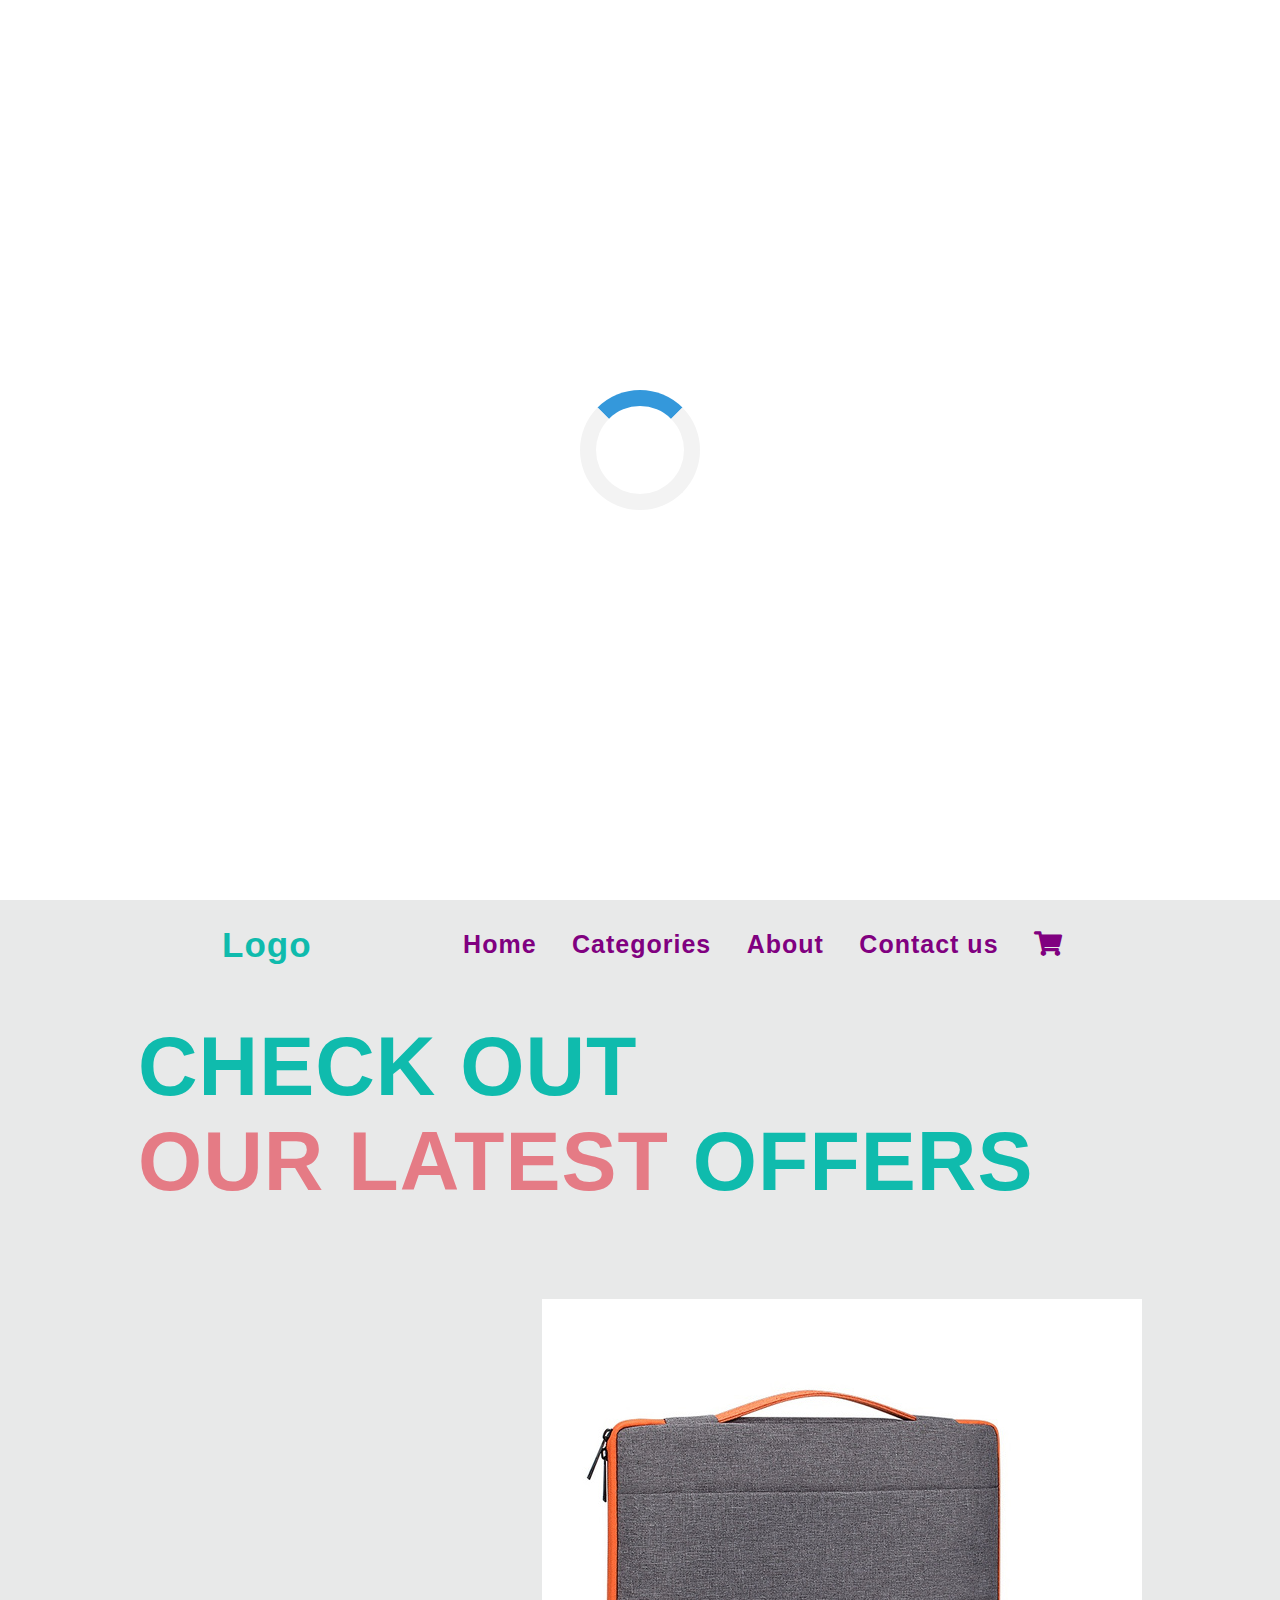
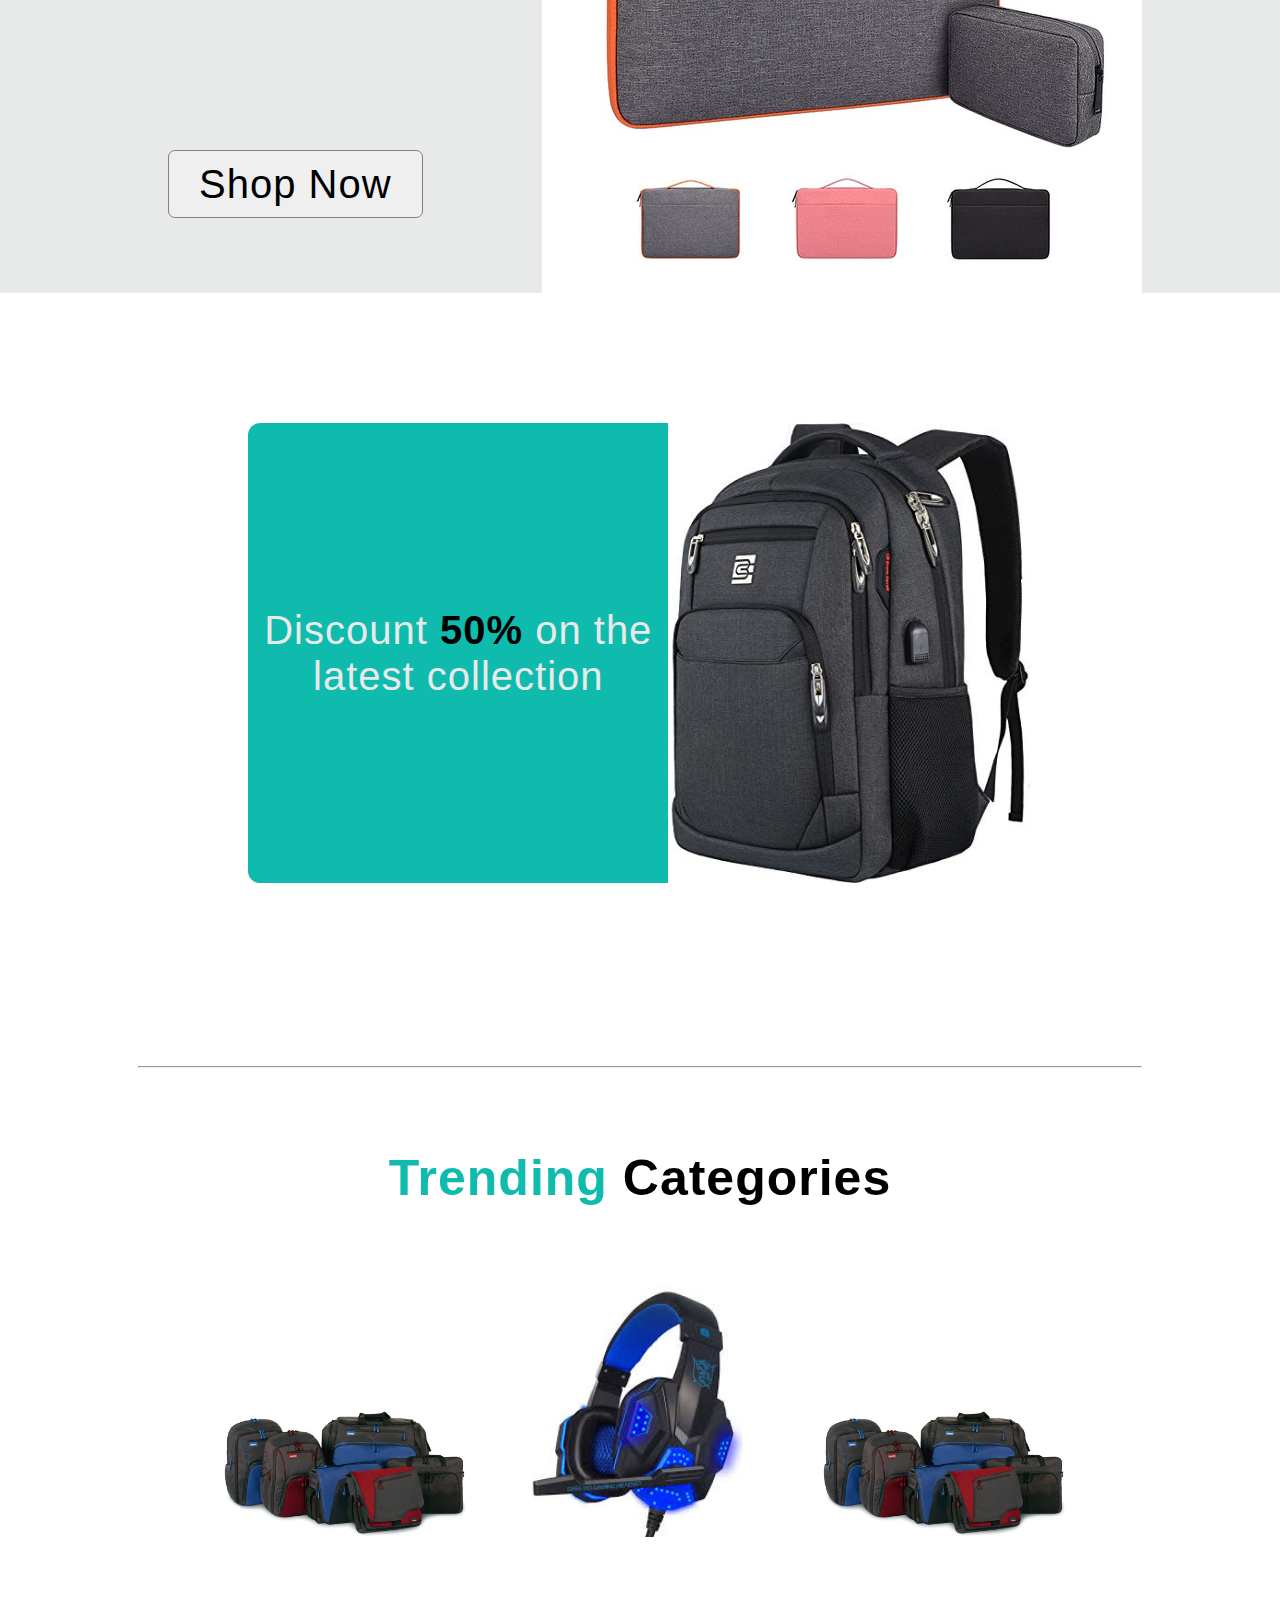
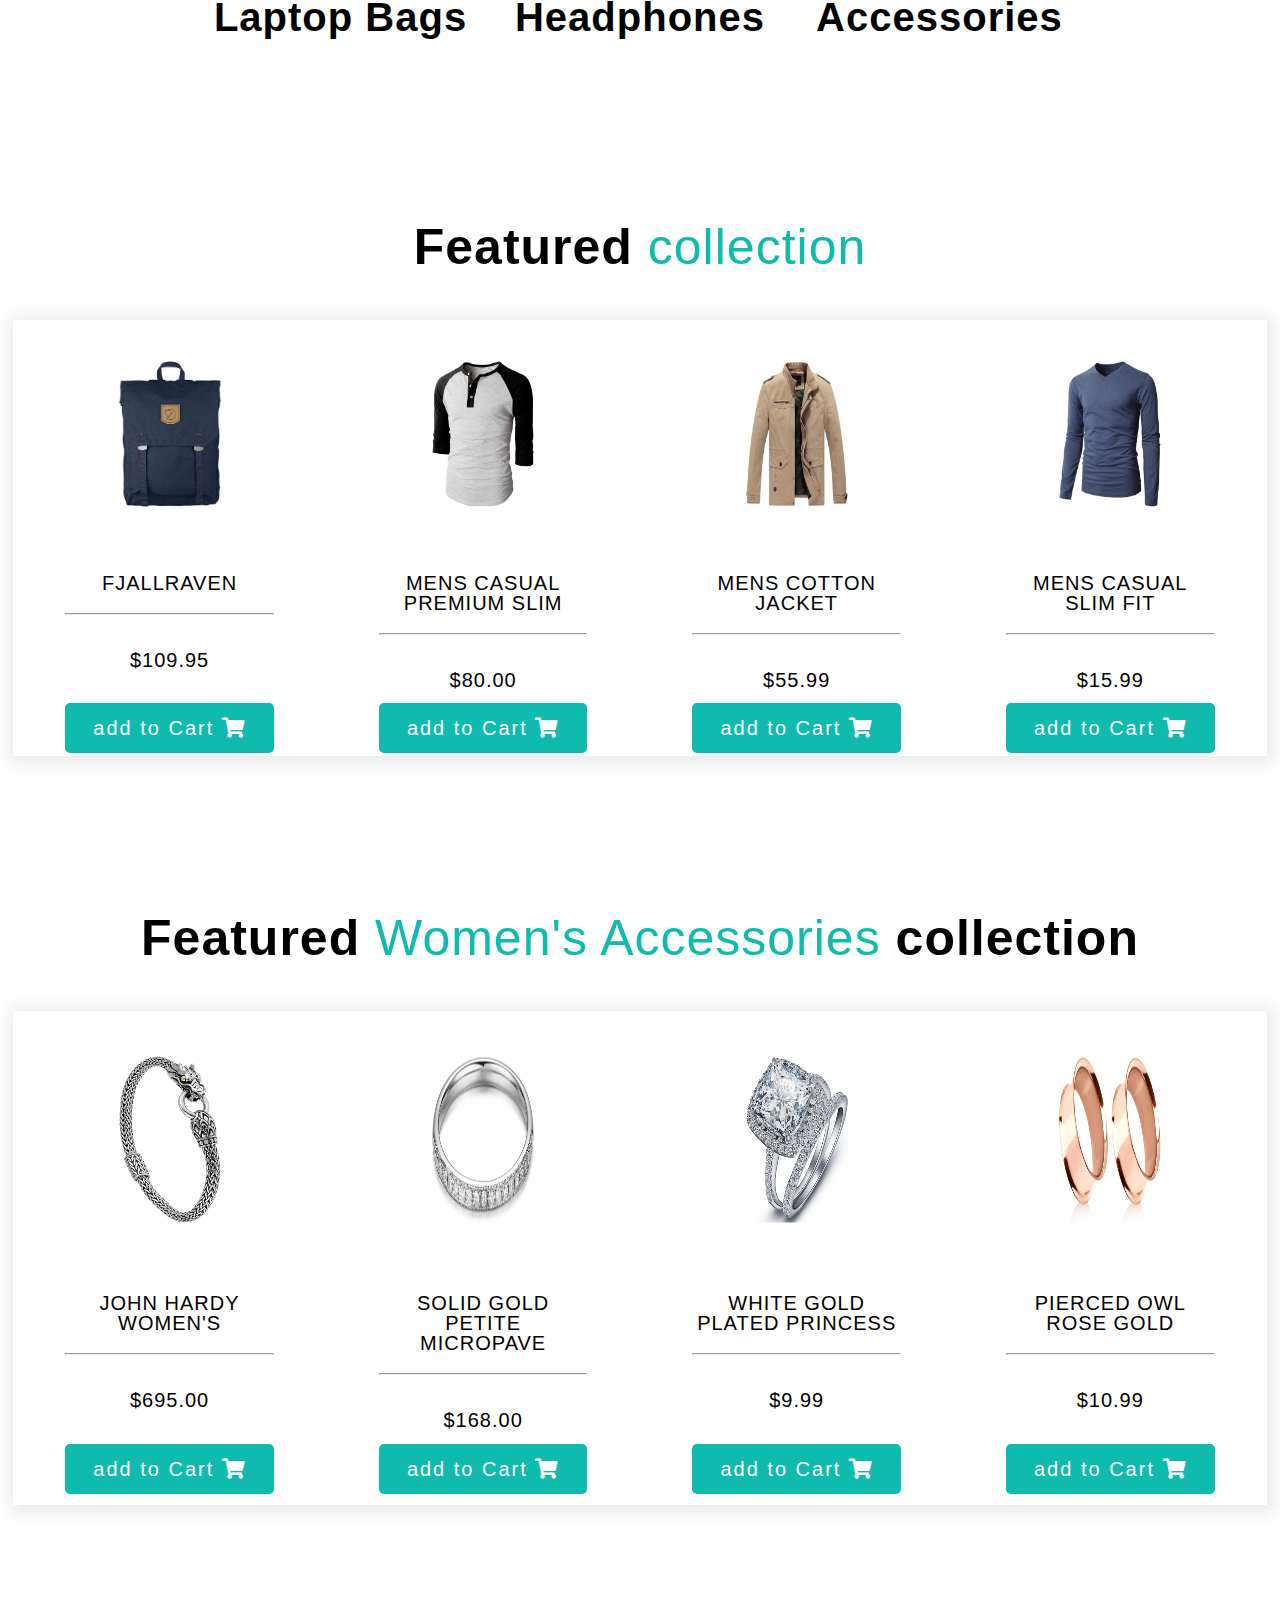
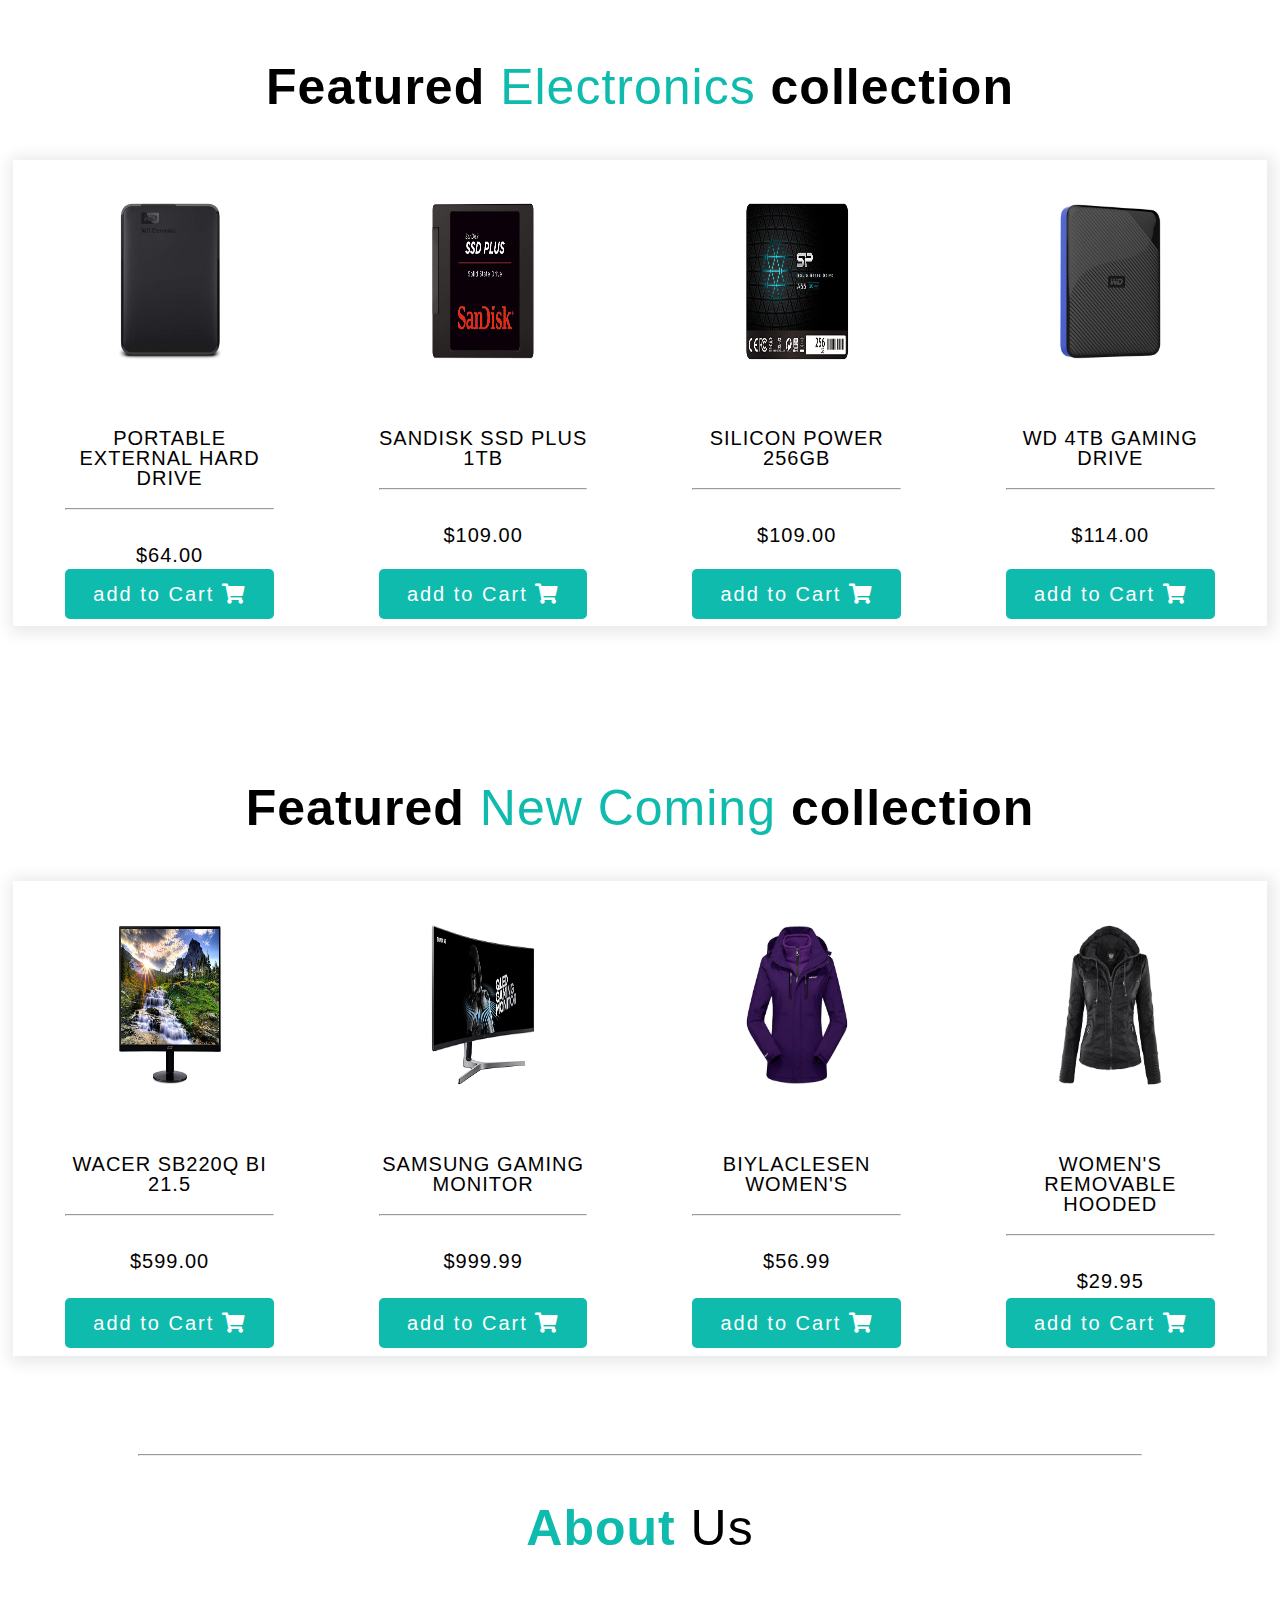
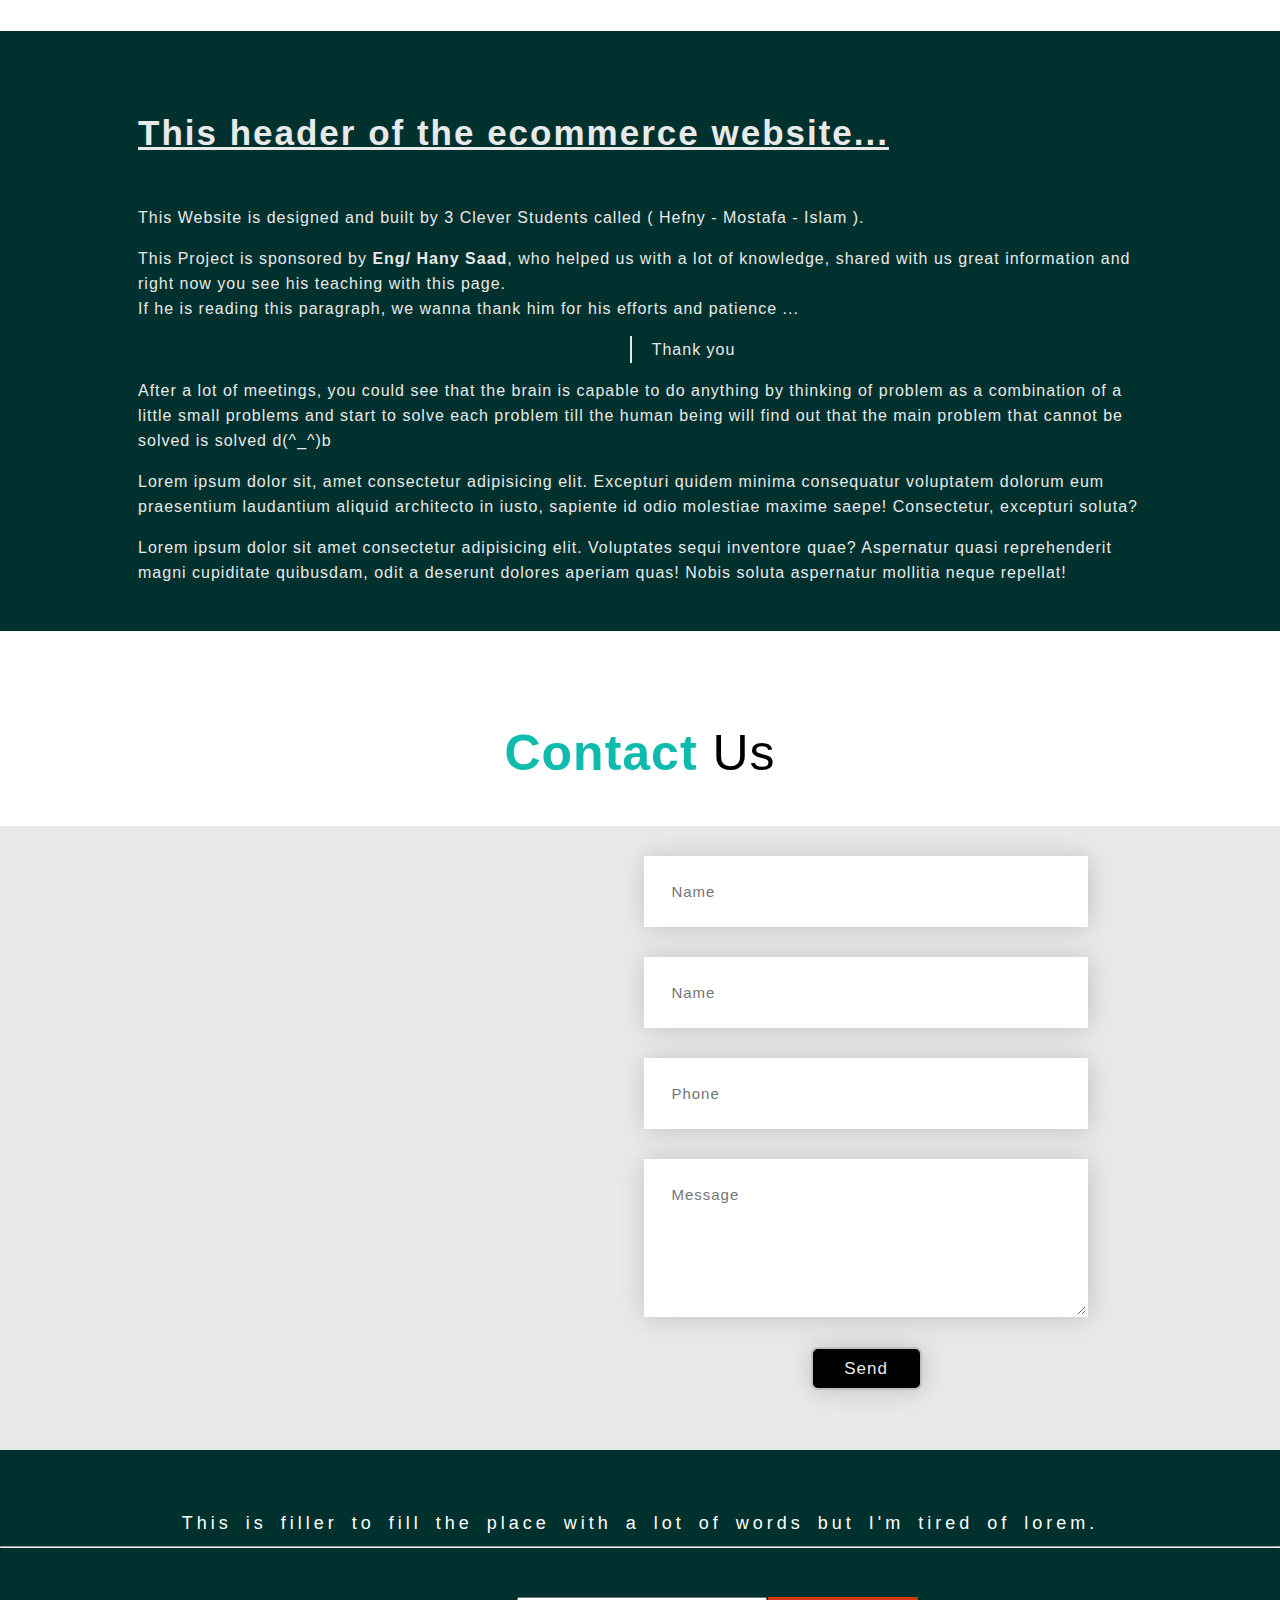
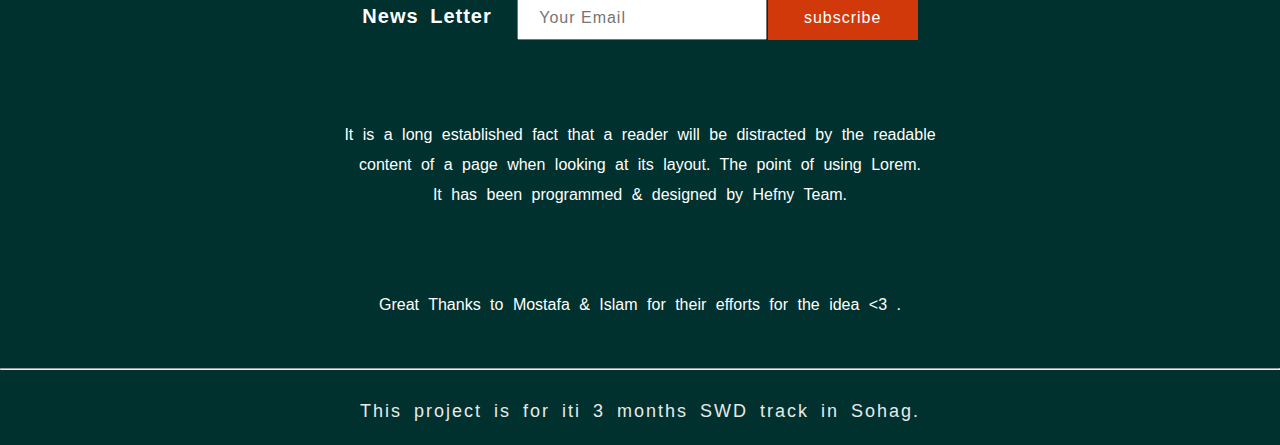
<file: index.html>
<!DOCTYPE html>
<html lang="en">
<head>
    <meta charset="UTF-8">
    <meta name="viewport" content="width=device-width, initial-scale=1.0">
    <title>Home Page</title>

    <!-- Css style link -->
    <link rel="stylesheet" href="https://use.fontawesome.com/releases/v5.15.1/css/all.css">
    <link rel="stylesheet" href="assets/style/normalize.css">
    <link rel="stylesheet" href="assets/style/home-style.css">
    <link rel="stylesheet" href="assets/style/home-responsive.css">
</head>
<body>
<!-- Loader element  --> 
    <div id="loader" class="preloader">
        <div class="loader"></div>
    </div>  
<!-- Loader Ended here -->

<!-- Start header here -->
    <header id="home">
        <nav>
            <div class="big">
            <div class="container navbar">
                <h1>Logo</h1>
                    <ul>
                        <li><a href="#home">Home</a></li>
                        <li><a href="#categories">Categories</a></li>
                        <li><a href="#about-us">About</a></li>
                        <li><a href="#contact">Contact us</a></li>
                        <li>
                            <a href="cart.html">
                                <i class="fa fa-shopping-cart"></i>
                                <span class="cartCounter"></span>
                            </a>
                        </li>
                    </ul>
                </div>
            </div>
            <div class="clear"></div>
            <div class="navbar-med">
                <h1 id="center">
                    Logo
                </h1>
                <button id="show" onclick="show();">
                    <i class="fa fa-bars" aria-hidden="true"></i>
                </button>
                <ul id="bar">
                    <li><a href="#home">Home</a></li>
                    <li><a href="#categories">Categories</a></li>
                    <li><a href="#about-us">About</a></li>
                    <li><a href="#contact">Contact us</a></li>
                    <li><a href="cart.html"><i class="fa fa-shopping-cart"></i>
                    <span class="cartCounter"></span>
                    </a></li>
                    <button id="hide" onclick="hide();"><i class="fa fa-arrow-up" aria-hidden="true"></i>
                    </button>
                </ul>
            </div>
        </nav>
    </header>
<!-- End header here -->
<!-- Body starts here -->
<main>
    <!-- Hot Sale -->
        <article class="hotsale">
            <div class="container">
                <div class="saleLeftSide">
                    <h2>
                        CHECK OUT <br>
                        <span>OUR LATEST</span> OFFERS
                    </h2>
                    <p>
                        <button> <a href="#categories"> Shop Now </a></button>
                    </p>
                </div>
                <div class="saleRightSide">
                    <img src="assets/images/bg.jpg" alt="">
                </div>
                <div class="clear"></div>
            </div>
        </article>
    <!-- Hot Sale Ended here -->
    <!-- Slider Starts Here -->
    <article class="slider">
        <div class="container"> 
            <div class="container">
                <div class="content">
                    <div class="discount">
                        <p class="text-center">Discount <span> 50% </span>on the latest collection</p>
                        <img class="slideImage" src="assets/images/discount1.jpg">
                    </div>
                    <div class="discount">
                        <p class="text-center">Discount <span> 50% </span>on the latest collection</p>
                        <img class="slideImage" src="assets/images/discount2.jpg">
                    </div>    
                    <div class="discount">
                        <p class="text-center">Discount <span> 50% </span>on the latest collection</p>
                        <img class="slideImage" src="assets/images/discount.jpg">
                    </div>                   
                </div>
            </div>
        </div>
    </article >
    <div id="categories" class="container"><hr></div>
    <!-- Slider Ends here -->
    <!-- Trending Starts Here -->
    <article class="trending" >
        <h3 class="text-center">Trending <span> Categories </span></h3>
        <div class="trend-box">
            <a href="#categories">
                <div class="trend-category">
                    <img src="assets/images/1.jpg" alt="">
                    <h4 class="text-center">Laptop Bags</h4>
                </div>
            </a>
            <a href="#categories">
                <div class="trend-category">
                <img src="assets/images/2.jpg" alt="">
                <h4 class="text-center">Headphones</h4>
                </div>
            </a>
            <a href="#categories">
                <div class="trend-category">
                    <img src="assets/images/1.jpg" alt="">
                    <h4 class="text-center">Accessories</h4>
                </div>
            </a>
        </div>

    </article>
    <!-- Trending Ends Here -->
    <!-- Normal category Starts here -->
    <article class="category">
        <section class="bags box"> 
            <h3 class="text-center"> Featured <span> collection</span> </h3>
            <div class="category-box">
                <ul>
                    <li>
                        <a href="product_details.html?id=1">
                            <div class="productImage">
                            <img src="assets/images/collection1.jpg" alt="">
                            </div>
                            <div class="productBody">
                                <p>Fjallraven</p><hr>
                                <p>$109.95</p>
                            </div>
                        </a>
                            <button id="1" onclick="addItem(this.id);">
                                add to Cart <i class="fa fa-shopping-cart"></i>
                            </button>
                    </li>
                    <li>
                        <a href="product_details.html?id=2">
                            <div class="productImage">
                                <img src="assets/images/collection2.jpg" alt="">
                            </div>
                            <div class="productBody">
                                <p>Mens Casual Premium Slim </p> <hr>
                                <p>$80.00</p>
                            </div>
                        </a>
                            <button id="2" onclick="addItem(this.id);">
                                add to Cart <i class="fa fa-shopping-cart"></i>
                            </button>
                    </li>                
                    <li>
                        <a href="product_details.html?id=3">
                            <div class="productImage">
                                <img src="assets/images/collection3.jpg" alt="">
                            </div>
                            <div class="productBody">
                                <p>Mens Cotton Jacket</p><hr>
                                <p>$55.99</p>
                            </div>
                        </a>
                            <button id="3" onclick="addItem(this.id);">
                                add to Cart <i class="fa fa-shopping-cart"></i>
                            </button>
                    </li>                
                    <li>
                        <a href="product_details.html?id=4">
                            <div class="productImage">
                                <img src="assets/images/collection4.jpg" alt="">
                            </div>
                            <div class="productBody">
                                <p>Mens Casual Slim Fit</p> <hr>
                                <p>$15.99</p>
                            </div>
                        </a>
                            <button id="4" onclick="addItem(this.id);">
                                add to Cart <i class="fa fa-shopping-cart"></i>
                            </button>
                    </li>
                </ul>
            </div>
        </section> 
        <!-- Normal category End here -->
        <!-- Women's Accessories category Starts here -->
        <section class="headphones box"> 
            <h3 class="text-center"> Featured <span> Women's Accessories</span> collection </h3>
            <div class="category-box">
                <ul>
                    <li>
                        <a href="product_details.html?id=5">
                            <div class="productImage">
                                <img src="assets/images/collection5.jpg" alt="">
                            </div>
                            <div class="productBody">
                                <p>John Hardy Women's</p> <hr>
                                <p>$695.00</p>
                            </div>
                        </a>
                            <button id="5" onclick="addItem(this.id);">
                                add to Cart <i class="fa fa-shopping-cart"></i>
                            </button>
                    </li>
                    <li>
                        <a href="product_details.html?id=6">
                            <div class="productImage">
                                <img src="assets/images/collection6.jpg" alt="">
                            </div>
                            <div class="productBody">
                                <p>Solid Gold Petite Micropave</p> <hr>
                                <p>$168.00</p>
                            </div>
                        </a>
                            <button id="6" onclick="addItem(this.id);">
                                add to Cart <i class="fa fa-shopping-cart"></i>
                            </button>
                    </li>                
                    <li>
                        <a href="product_details.html?id=7">
                            <div class="productImage">
                                <img src="assets/images/collection7.jpg" alt="">
                            </div>
                            <div class="productBody">
                                <p>White Gold Plated Princess</p> <hr>
                                <p>$9.99</p>
                            </div>
                        </a>
                            <button id="7" onclick="addItem(this.id);">
                                add to Cart <i class="fa fa-shopping-cart"></i>
                            </button>
                    </li>                
                    <li>
                        <a href="product_details.html?id=8">
                            <div class="productImage">
                                <img src="assets/images/collection8.jpg" alt="">
                            </div>
                            <div class="productBody">
                                <p>Pierced Owl Rose Gold</p> <hr>
                                <p>$10.99</p>
                            </div>
                        </a>
                            <button id="8" onclick="addItem(this.id);">
                                add to Cart <i class="fa fa-shopping-cart"></i>
                            </button>
                    </li>
                </ul>
            </div>
        </section> 
        <!-- Women's Accessories category Ends here here -->
        <!-- Electronics category Starts here -->
        <section class="mouse box"> 
            <h3 class="text-center"> Featured <span> Electronics</span> collection </h3>
            <div class="category-box">
                <ul>
                    <li>
                        <a href="product_details.html?id=9">
                            <div class="productImage">
                                <img src="assets/images/collection9.jpg" alt="">
                            </div>
                            <div class="productBody">
                                <p>Portable External Hard Drive</p> <hr>
                                <p>$64.00</p>
                            </div>
                        </a>
                            <button id="9" onclick="addItem(this.id);">
                                add to Cart <i class="fa fa-shopping-cart"></i>
                            </button>
                    </li>
                    <li>
                        <a href="product_details.html?id=10">
                            <div class="productImage">
                                <img src="assets/images/collection10.jpg" alt="">
                            </div>
                            <div class="productBody">
                                <p>SanDisk SSD PLUS 1TB</p> <hr>
                                <p>$109.00</p>
                            </div>
                        </a>
                            <button id="10" onclick="addItem(this.id);">
                                add to Cart <i class="fa fa-shopping-cart"></i>
                            </button>
                    </li>                
                    <li>
                        <a href="product_details.html?id=11">
                            <div class="productImage">
                                <img src="assets/images/collection11.jpg" alt="">
                            </div>
                            <div class="productBody">
                                <p>Silicon Power 256GB</p> <hr>
                                <p>$109.00</p>
                            </div>
                        </a>
                            <button id="11" onclick="addItem(this.id);">
                                add to Cart <i class="fa fa-shopping-cart"></i>
                            </button>
                    </li>               
                    <li>
                        <a href="product_details.html?id=12">
                            <div class="productImage">
                                <img src="assets/images/collection12.jpg" alt="">
                            </div>
                            <div class="productBody">
                                <p>WD 4TB Gaming Drive</p> <hr>
                                <p>$114.00</p>
                            </div>
                        </a>
                            <button id="12" onclick="addItem(this.id);">
                                add to Cart <i class="fa fa-shopping-cart"></i>
                            </button>
                    </li>
                </ul>
            </div>
        </section> 
        <!-- Electronic category Ends here here --> 
        <!-- New Coming category Starts here -->
        <section class="phone box"> 
            <h3 class="text-center"> Featured <span> New Coming </span> collection </h3>
            <div class="category-box">
                <ul>
                    <li>
                        <a href="product_details.html?id=13">
                            <div class="productImage">
                                <img src="assets/images/collection13.jpg" alt="">
                            </div>
                            <div class="productBody">
                                <p>WAcer SB220Q bi 21.5</p> <hr>
                                <p>$599.00</p>
                            </div>
                        </a>
                            <button id="13" onclick="addItem(this.id);">
                                add to Cart <i class="fa fa-shopping-cart"></i>
                            </button>
                    </li>
                    <li>
                        <a href="product_details.html?id=15">
                            <div class="productImage">
                                <img src="assets/images/collection14.jpg" alt="">
                            </div>
                            <div class="productBody">
                                <p>Samsung Gaming Monitor</p> <hr>
                                <p>$999.99</p>
                            </div>
                        </a>
                            <button id="14" onclick="addItem(this.id);">
                                add to Cart <i class="fa fa-shopping-cart"></i>
                            </button>
                    </li>                
                    <li>
                        <a href="product_details.html?id=15">
                            <div class="productImage">
                                <img src="assets/images/collection15.jpg" alt="">
                            </div>
                            <div class="productBody">
                                <p>BIYLACLESEN Women's</p> <hr>
                                <p>$56.99</p>
                            </div>
                        </a>
                            <button id="15" onclick="addItem(this.id);">
                                add to Cart <i class="fa fa-shopping-cart"></i>
                            </button>
                    </li>                
                    <li>
                        <a href="product_details.html?id=16">
                            <div class="productImage">
                                <img src="assets/images/collection16.jpg" alt="">
                            </div>
                            <div class="productBody">
                                <p>Women's Removable Hooded</p> <hr>
                                <p>$29.95</p>
                            </div>
                        </a>
                            <button id="16" onclick="addItem(this.id);">
                                add to Cart <i class="fa fa-shopping-cart"></i>
                            </button>
                    </li>
                </ul>
            </div>
        </section> 
        <!-- Mouse category Ends here here --> 
        <div class="container" id="about-us">
            <hr>
            <h3 class="text-center">About <span> Us </span></h3>
        </div>
    </article> 
    <!-- About Starts here -->
    <section class="about-us" >
        <div class="container">
            <div class="content">
                <h4>This header of the ecommerce website...</h4>
                <p>
                    This Website is designed and built by 3 Clever Students called ( Hefny - Mostafa - Islam ).
                </p>
                <p>
                    This Project is sponsored by <b> Eng/ Hany Saad</b>, who helped us with a lot of knowledge, shared with us great information and right now you see his teaching with this page. <br>
                    If he is reading this paragraph, we wanna thank him for his efforts and patience ...
                </p>
                <p class="thank">
                    <span> Thank you </span>
                </p> 
                <p>
                    After a lot of meetings, you could see that the brain is capable to do anything by thinking of problem as a combination of a little small problems and start to solve each problem till the human being will find out that the main problem that cannot be solved is solved d(^_^)b
                </p>
                <p>
                    Lorem ipsum dolor sit, amet consectetur adipisicing elit. Excepturi quidem minima consequatur voluptatem dolorum eum praesentium laudantium aliquid architecto in iusto, sapiente id odio molestiae maxime saepe! Consectetur, excepturi soluta?
                </p>
                <p>
                    Lorem ipsum dolor sit amet consectetur adipisicing elit. Voluptates sequi inventore quae? Aspernatur quasi reprehenderit magni cupiditate quibusdam, odit a deserunt dolores aperiam quas! Nobis soluta aspernatur mollitia neque repellat!
                </p>
            </div>
        </div>
    </section>
    <!-- About Ends here -->
    <!-- Contact Us Starts here -->
    <section class="contact-us" id="contact">
        <div class="header">
            <h3 class="text-center">Contact <span> Us </span>
            </h3>
        </div>
        <div class="contact-content">
                <div class="map">
                    <iframe src="https://www.google.com/maps/embed?pb=!1m18!1m12!1m3!1d57124.690943847396!2d31.738091688035745!3d26.510693675267106!2m3!1f0!2f0!3f0!3m2!1i1024!2i768!4f13.1!3m3!1m2!1s0x144f57ae2f37bb73%3A0x6e7654e2e714ef92!2z2YXYudmH2K8g2KrZg9mG2YjZhNmI2KzZitinINin2YTZhdi52YTZiNmF2KfYqiAtINmB2LHYuSDYs9mI2YfYp9isIElUSQ!5e0!3m2!1sar!2seg!4v1607095308141!5m2!1sar!2seg" width="100%" height="100%" frameborder="0" style="border:0;" allowfullscreen="" aria-hidden="false" tabindex="0"></iframe>
                </div>
                <div class="form">
                    <form action="index.html">
                        <input type="text" placeholder="Name" required>
                        <input type="email" placeholder="Name" required>
                        <input type="text" placeholder="Phone">
                        <textarea name="" id="" cols="30" rows="6" placeholder="Message"required></textarea>
                        <div class="btn">
                            <input type="submit" value="Send">
                        </div>
                    </form> 
                </div>
        </div>
    </section>
    <!-- Contact Us Ends ehre -->
    </main>
<!-- Body Ends here -->
<!-- Footer Starts here -->
    <footer>
        <div class="footer-paragraph">
            This is filler to fill the place with a lot of words but I'm tired of lorem. 
            <hr>
        </div> 
        <div class="new">
            <form action="">
                <label for="">
                    News Letter
                </label>
                <input type="text" name="" id="" placeholder="Your Email">
                <input type="submit" value="subscribe">
            </form>
        </div>
        <p>It is a long established fact that a reader will be distracted by the readable content of a page when looking at its layout. The point of using Lorem.
        <br>
        It has been programmed & designed by Hefny Team.
        </p>
        <p>
            Great Thanks to Mostafa & Islam for their efforts for the idea <3 .
        </p>
        <hr>
        <div class="copyrights">
            <a href="https://www.facebook.com/ITISohag/">
                This project is for iti 3 months SWD track in Sohag.
            </a>
        </div>
    </footer>
<!-- Footer Ends here -->
<!-- main JS functions script -->
<script src="assets/javascript/home-main.js"></script>

</body>
</html>
</file>
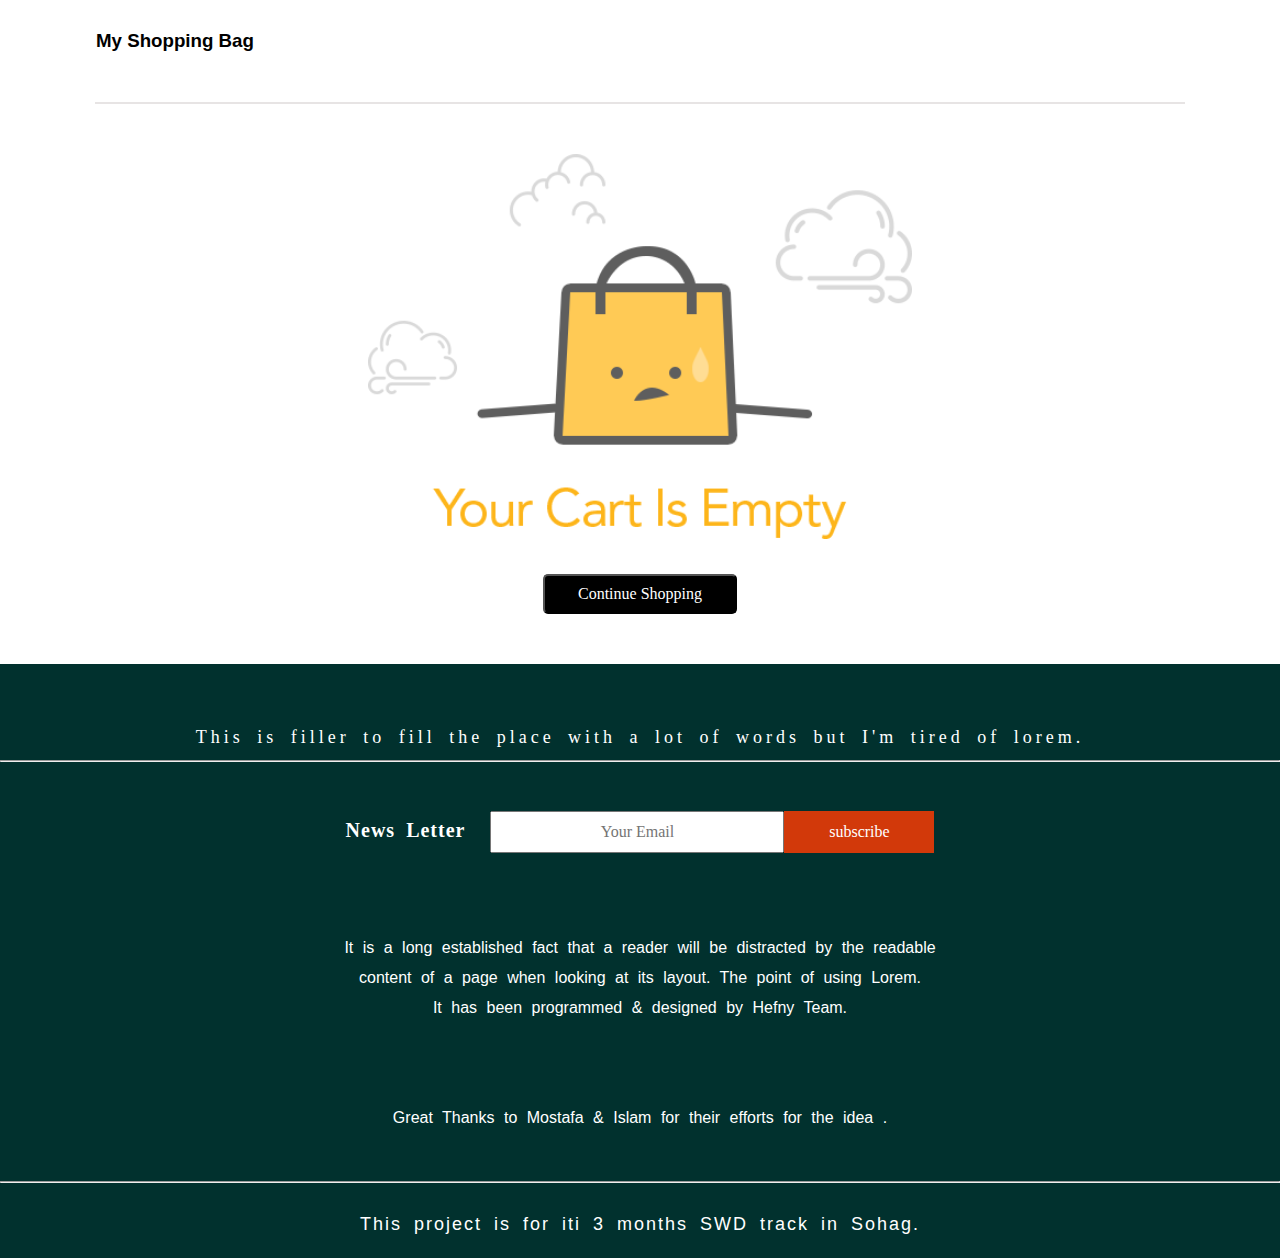
<file: cart.html>
<!DOCTYPE html>
<html>

<head>

    <title>Cart</title>
    <link rel="stylesheet" href="assets/style/cart-normailze.css">
    <link rel="stylesheet" href="assets/style/cart-style.css">

</head>

<body>

    <h3 class="container" style="margin-top: 30px;">My Shopping Bag</h3>

    <hr class="line container">


    <!-- Table of the products in my cart -->
    <table id="tbl" class="container tb">
        <tr class="heading">
            <th>Name</th>
            <th>Description</th>
            <th>Price</th>
            <th>Quantity</th>
            <th>Total</th>
            <th></th>
        </tr>
    </table>

    <div class="container right">
        <h4 id="total"></h4>
    </div>


    <div id="btns" class="container button-wrap">
        <button class="btn2 black-btn" type="button" onclick="location.href='index.html'">Continue Shopping</button>
        <button id="checkoutBtn" class="btn2 black-btn" type="button" onclick="submit();">Proceed to
            checkout</button>
    </div>

    <!-- Empty Cart -->
    <div id="empty_cart" class="container" style="display: none; text-align:center;">
        <img src="assets/images/cart-emptyCart.png" width="50%">
        <div style="text-align:center; margin-top: 30px;">
            <button class="btn2 black-btn" type="button" onclick="location.href='index.html'">Continue Shopping</button>
        </div>
    </div>

    <div style="margin-bottom: 50px;"></div>

    <!-- Footer Starts here -->
    <footer>
        <div class="footer-paragraph">
            This is filler to fill the place with a lot of words but I'm tired of lorem.
            <hr>
        </div>
        <div class="new">
            <form action="">
                <label for="">
                    News Letter
                </label>
                <input type="text" name="" id="" placeholder="Your Email">
                <input type="submit" value="subscribe">
            </form>
        </div>
        <p>It is a long established fact that a reader will be distracted by the readable content of a page when looking
            at its layout. The point of using Lorem.
            <br>
            It has been programmed & designed by Hefny Team.
        </p>
        <p>
            Great Thanks to Mostafa & Islam for their efforts for the idea . </p>
                <hr>
                <div class="copyrights">
                    <a href="https://www.facebook.com/ITISohag/">
                        This project is for iti 3 months SWD track in Sohag.
                    </a>
                </div>
    </footer>
    <!-- Footer Ends here -->

    <script src="assets/javascript/cart-main.js">

    </script>

</body>


</html>
</file>
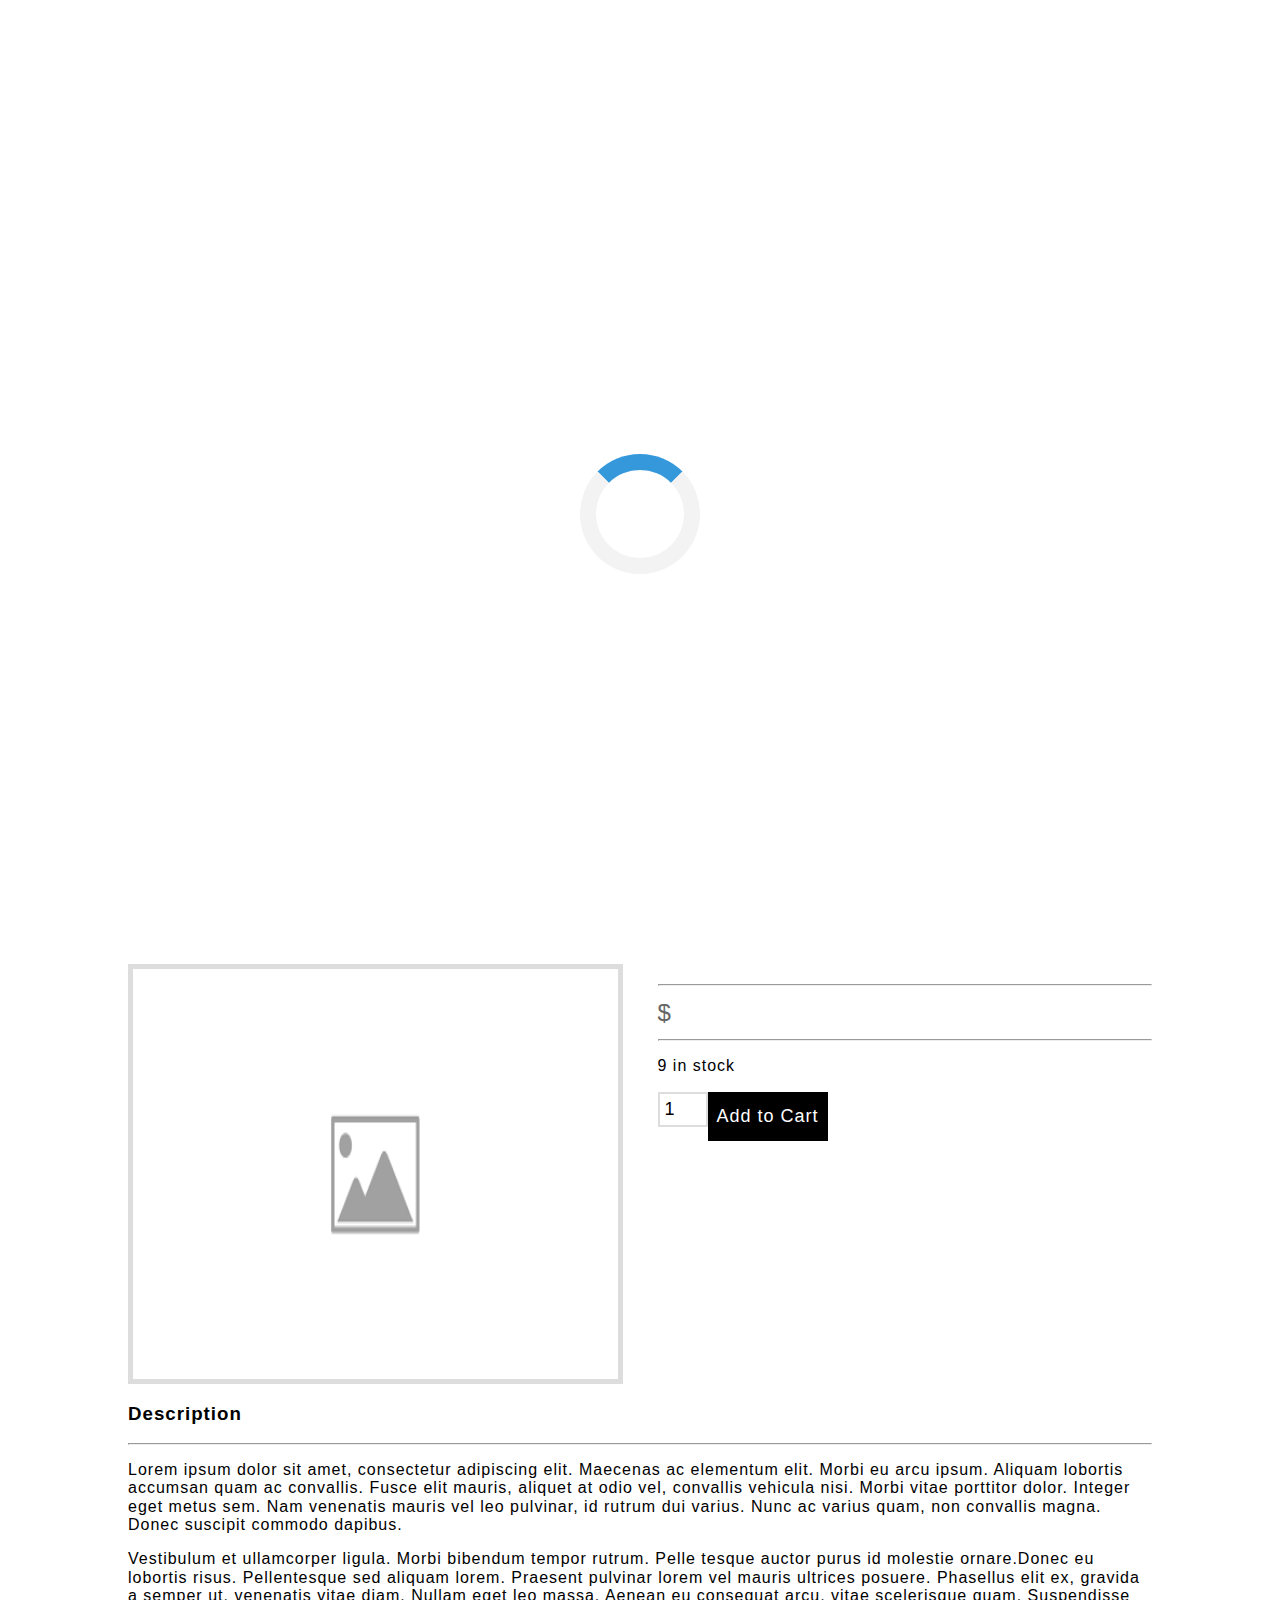
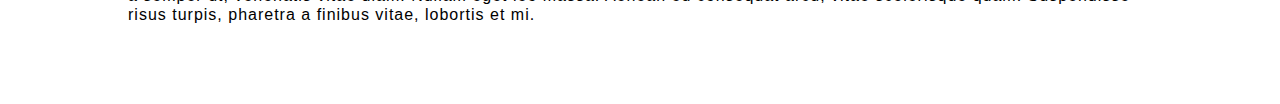
<file: product_details.html>
<!DOCTYPE html>
<html lang="en">
<head>
    <meta charset="UTF-8">
    <meta name="viewport" content="width=device-width, initial-scale=1.0">
    <link rel="stylesheet" href="assets/style/normalize.css">
    <link rel="stylesheet" href="assets/style/home-style.css">
    <link rel="stylesheet" href="assets/style/home-responsive.css">
    <link rel="stylesheet" href="assets/style/product_details_style.css">
    <title>Product Page</title>
</head>
<body>
<!-- Loader element --> 
<div id="loader" class="preloader">
    <div class="loader"></div>
</div>  
<!-- Loader Ended here -->

   <div class="pdt">
       <div class="pdt-img">
        <img src="assets/images/placeholder.png" alt="product image" id="product-image">
       </div>

       <div class="pdt-details">
           <h2 id="product-name"></h2>
           <hr>

           <div class="price-details">
               <span class="old-price" id="old-price">
                   $<del></del>
               </span>
               &nbsp;&nbsp;
               <span class="new-price" id="new-price">
                   
               </span>
            </div>
           <hr>

           <p id="product-desc">
                
           </p>
           <p id="available-stock">9 in stock</p>

           <form action="cart.html" method="POST">
               <input type="number" name="quantity" id="quantity" value="1" min="1" max="9">
               <button type="submit" id="add-to-cart">Add to Cart</button>
           </form>
       </div>
   </div>


   <div class="description">
       <h3>Description</h3>
       <hr>
       <p>
            Lorem ipsum dolor sit amet, consectetur adipiscing elit. Maecenas ac elementum elit. Morbi eu arcu ipsum. Aliquam lobortis accumsan quam ac convallis. Fusce elit mauris, aliquet at odio vel, convallis vehicula nisi. Morbi vitae porttitor dolor. Integer eget metus sem. Nam venenatis mauris vel leo pulvinar, id rutrum dui varius. Nunc ac varius quam, non convallis magna. Donec suscipit commodo dapibus. 
       </p>

       <p>
            Vestibulum et ullamcorper ligula. Morbi bibendum tempor rutrum. Pelle tesque auctor purus id molestie ornare.Donec eu lobortis risus. Pellentesque sed aliquam lorem. Praesent pulvinar lorem vel mauris ultrices posuere. Phasellus elit ex, gravida a semper ut, venenatis vitae diam. Nullam eget leo massa. Aenean eu consequat arcu, vitae scelerisque quam. Suspendisse risus turpis, pharetra a finibus vitae, lobortis et mi.
       </p>
   </div>

   <script src="assets/javascript/product_details_javascript.js"></script>
</body>
</html>
</file>
<file: assets/style/home-style.css>
/* Start general style */
:root {
    --main-color:#0fbbad;
    --bk-color:#e8e9e9;
}

*{

    box-sizing:border-box;
    scroll-behavior: smooth;
    font-family: 'Segoe UI', Tahoma, Geneva, Verdana, sans-serif;
    letter-spacing: 1px;
}
body{
    margin: 0px;
    padding: 0px;
}
.container {
    width: 80%;
    margin: auto;
    padding: 30px 10px;
}
ul{
    list-style: none;
    padding: 0px;
    margin: 0px;
    display: inline-block;
}
ul li{
    display: inline-block;
    padding: 15px;
    position: relative;
}
a{
    text-decoration: none;
    color: black;
}
.text-center{
    text-align: center;
    font-size: 40px;
}

.clear{
    clear: both;
}
/* Loader style */
.preloader {
    height: 100vh;
    position: relative;
    z-index: 1000;
    display: flex;
    align-items: center;
    justify-content: center;
}
.preloader .loader {
    border: 16px solid #f3f3f3;
    border-radius: 50%;
    border-top: 16px solid #3498db;
    width: 120px;
    height: 120px;
    animation: spin 2s linear infinite;

}
@keyframes spin {
    0% { transform: rotate(0deg); }
    100% { transform: rotate(360deg); }
  }
/* End general style */
header{
    background-color:  var(--bk-color);
    overflow: hidden;
    position: sticky;
    top: -15px;
    z-index: 10;
}
header .container{
    padding: 15px 10px;
}
header .navbar{
    width: 70%;
    display: flex;
    justify-content: space-between;
}
header nav .navbar-med{
    display: none;
}
header div h1{
    color: var(--main-color);
    font-size: 35px;
    font-weight: 900;
    padding: 0px;
    margin: 0px 20px;
    display: inline-block;
    transition: 0.5s;
    font-family: Arial, Helvetica, sans-serif;
    margin-top: 10px;

}

header div ul li a{
    font-size: 25px;
    text-decoration: none;
    font-weight: 900;
    padding-bottom: 20px;
    transition: 0.5s;
    color: purple;
}
header ul li a:hover{
    color: var(--main-color);
}
header nav .item{
    font-size: 16px;
    line-height: 21px;
    background-color: red;
    color: white;
    width: 25px;
    height: 25px;
    display: inline-block;
    border-radius: 50%;
    text-align: center;
    position: absolute;
    top: 7px;
    left: 30px;
}
header div h1:hover{
    color: purple;
    cursor: default;
}
/* End Header style here */
/* Start Hot sale Style */
.hotsale {
    background-color: var(--bk-color);
    overflow: hidden;
    position: relative;
}
.hotsale .saleLeftSide {
    font-size: 55px;
    float: left;
}
.hotsale .saleLeftSide h2{
    padding-top: 30px 0px;
    margin: 0px;
    color: var(--main-color);
    padding-bottom: 50px;
}
.hotsale .saleLeftSide h2>span{
    color: #e57b85;
}
.hotsale .saleLeftSide p{
    margin-top: 40px;
    position: absolute;
    bottom: 20px;
    transform: translateX(30px);

}
.hotsale .saleLeftSide p button{
    padding: 10px 30px;
    font-size: 40px;
    transition: 1s;
    border: solid 1px gray;
    border-radius: 7px;
}
.hotsale .saleLeftSide p button:hover{
    background-color: var(--main-color);
    transform: translate(10px,-10px);
    box-shadow: -5px 5px ;

}
.hotsale .saleLeftSide p button:hover a{
    color: white;
}
.hotsale .saleRightSide{
    float: right;
}
.hotsale .saleRightSide img{
    transform: translateY(40px);
}
/* Hot Sale Style ends here */
/* Slider Style Starts here */
.slider{
    overflow: hidden;
    display: flex;
    text-align: center;
    margin: 70px 0px;
}
.slider .content .discount{
    background-color: var(--main-color);
    display: flex;
    align-items: center;
    margin-bottom: 15px;
    border-radius: 12px;
    cursor: pointer;
    height: 460px;
}
.slider .content .discount p{
    margin: auto;
    color: var(--bk-color);

}
.slider .content .discount p span{
    color: black;
    font-weight: bold;
}
.slider .content .discount img{
    height: 100%;
}
/* Slider Style Ends here */

/* Trending Style Starts here */
.trending {
    overflow: hidden;
    padding: 80px 20px;
    padding-top: 0px;
    width: 95%;
    margin: auto;
}
.trending h3{
    font-size: 50px;
    line-height: 45px;
    color: var(--main-color);
    font-weight: 600;
    padding-bottom: 0px;
}

.trending h3 span{
    color: black;
}
.trending .trend-box{
    text-align: center;
    position: relative;
}
.trending .trend-box .trend-category{
    width: 25%;
    text-align: center;
    border-radius: 10px;
    padding: 15px;
    transition:0.7s;
    display: inline-block;
    margin: auto;
}
.trending .trend-box .trend-category img{
    width: 95%;
    text-align: center;
}
.trending .trend-box .trend-category h4{
    margin-bottom: 10px;
}
.trending .trend-box .trend-category:hover {
    color:  var(--main-color);
    box-shadow: -5px 5px 15px grey;
    transform: translateY(-10px);
}
.trending .trend-box .trend-category:nth-child(odd){
position: relative;
top: 20px;
}
/* Trending Style Ends here */
/* Bags Category Starts Here */
.category .box{
    padding: 50px 0px;
}
.category h3{
    font-size: 50px;
    line-height: 45px;
    color: black;
    font-weight: 600;
    padding-bottom: 0px;
}
.category h3 span{
    color: var(--main-color);
    font-weight: normal;
}
.category .category-box ul {
    width: 98%;
    margin: 10px 1%;
    padding: 0px;
    box-shadow: 2px 2px 15px 5px var(--bk-color);
    display: flex;
}
.category .category-box ul li{
    width: 23%;
    margin: 0px 1%;;
    padding: 10px 40px;
    text-align: center;
    transition: 0.7s;
}

.category .category-box ul li:hover{
    background-color: var(--bk-color);
}
.category .category-box ul li:hover img {
    transform: scale(0.9);
}
.category .category-box ul li .productImage{
    width: 70%;
    height: 50%;
    margin: 0 auto;
    display: flex;
}
.category .category-box ul li img{
    width:  100%;
    transition: 0.7s;
    transform: scale(0.7);

}
.category .category-box ul li .productBody{
    height: 35%;
}
.category .category-box ul li p{
    color: #020000;
    font-weight: 500;
    font-size: 20px;
    line-height: 20px;
    padding-top: 15px;
    text-transform: uppercase;
}
.category .category-box ul li button{
    width: 100%;
    padding: 10px 0px;
    border: none;
    background-color: var(--main-color);
    border-radius: 5px;
    cursor: pointer;
    transition: 0.5s;
    color: white;
    font-size: 20px;
    letter-spacing: 2px;
    line-height: 30px;
}
.category .category-box ul li button:hover{
    transform: scale(0.8);
    background-color: black;
}

/* Bags Category Ends Here */
/* About us Style Starts here */
.about-us{
    overflow: hidden;
    background-color: #01312e;
}
.about-us h4{
    font-size: 35px;
    color: var(--bk-color);
    text-decoration: underline;
    line-height: 50px;
    letter-spacing: 2px;
    font-weight: 700;
}
.about-us p{
    font-size: 16px;
    color: var(--bk-color);
    line-height: 25px;
    font-weight: 400;
}
.about-us .thank {
    width: 60%;
    text-align: right;
} 
.about-us .thank span{
    padding: 5px;
    border-left: solid 2px var(--bk-color);
    padding-left: 20px;
}
#about-us h3{
    color: var(--main-color);
}
#about-us h3 span{
    color: black;
}
/* About us Style Ends here */
/* Contact us Starts here */
.contact-us{
    overflow: hidden;
    margin-top: 50px;
}
.contact-us .header h3{
    color: var(--main-color);
    font-size: 50px;
    font-weight: 600;
    line-height: 45px;
}
.contact-us .header h3 span{
    color: black;
    font-weight: normal;
}
.contact-us .contact-content {
    background-color: var(--bk-color);
    display: flex;
}
.contact-us .contact-content .map{
    margin: 0px;
    padding: 0px;
    display: inline-block;
    width: 48%;
}
.contact-us .contact-content .form{
    width: 48%;
    margin: 0px;
    display: inline-block;
    padding: 30px;
}
.contact-us .contact-content .form input,.contact-us .contact-content .form textarea {
    display: block;
    border: none;
    width: 80%;
    padding: 25px;
    border: #fff solid 2px;
    box-shadow: 1px 1px 25px silver;
    font-size: 15px;
    margin-bottom: 30px;
    color: grey;
}
.contact-us .contact-content .form input:focus{
    box-shadow: 1px 1px 25px var(--main-color);
    outline: none;

}

.contact-us .contact-content .form textarea:focus{
    box-shadow: 1px 1px 25px var(--main-color);
    outline: none;
}
.contact-us .contact-content .form .btn{
    width: 40%;
    margin: 0 auto;
}
.contact-us .contact-content .form input[type="submit"]{
    background: black;
    color: var(--bk-color);
    padding: 10px 0px;
    width: 50%;
    font-size: 17px;
    cursor: pointer;
    border-radius: 7px;
    border: solid 2px silver;
    transition: 0.5s;
    text-align: center;
}
.contact-us .contact-content .form .btn input[type="submit"]:hover{
    background-color: var(--main-color);
    color: var(--bk-color);
    box-shadow: -5px 5px 5px silver;
}
/* Contact us Starts here */
/* Footer Style Starts here */
footer {
    background-color: #01312e;
    overflow: hidden;
    padding-top: 60px;
    text-align: center;
    color:white;
    letter-spacing: 1px;
    word-spacing: 5px;
    font-weight: 600;
}
footer .footer-paragraph{
    line-height: 1.5;
    font-size: 18px;
    font-weight: normal;
    letter-spacing: 4px;
    color: white;
}
footer .new {
    padding: 40px 0px;
}
footer .new label{
    display: inline-block;
    color: white;
    font-size: 20px;
    display: inline-block;
    padding-right: 15px;
}
footer .new input[type="text"]{
    width: 250px;
    padding: 10px 20px;
    color: grey;
    margin: 0px;
}
footer .new input[type="text"]:focus{
    outline: none;

}
footer .new input[type="submit"]{
    width: 150px;
    padding: 10px 20px;
    margin-left: -10px;
    background-color: #d2390a;
    color: white;
    border: solid 2px #d2390a;
    transition: 0.5s;
}
footer .new input[type="submit"]:hover{
    background-color: var(--main-color);
    color: var(--bk-color);
    border: solid 2px var(--main-color);
    cursor: pointer;

}
footer p{
    font-weight: normal;
    width: 50%;
    margin: 0 auto;
    line-height: 30px;
    letter-spacing: 0px;
    padding: 40px 0px;
}
/* copyrights Style Starts here */

.copyrights a{
    overflow: hidden;
    font-size: 18px;
    line-height: 22px;
    color: var(--bk-color);
    display: block;
    padding: 20px 0px;
    line-height: 1.5;
    font-size: 18px;
    font-weight: normal;
    letter-spacing: 2px;
    transition: 0.5s;
}
.copyrights a:hover{
    color: var(--main-color);
}
/* copyrights Style Ends here */
/* Footer Style Ends here */
</file>
<file: assets/style/home-responsive.css>
@media only screen and (max-width: 1175px){
    *{
        box-sizing: border-box;
    }
    /* header style */
    header nav .big{
        display: none;
    }
    header nav .navbar-med  {
        display: block;
        padding: 10px 30px;
        width: 80%;
        margin: auto;
    }
    header nav .navbar-med ul{
        display: none;
        text-align: center;
    }

    header nav .navbar-med h1{
        margin: 0px;
    }
    header nav .navbar-med #show{
        float: right;
        margin-top: 9px;
        border: none;
        color: var(--main-color);
        font-size: 22px;
        background-color: var(--bk-color);
    }
    header nav .navbar-med #hide{
        border: none;
        color: purple;
        font-size: 22px;
        background-color: var(--bk-color);
    }
    /* Slider Style */
    .slider .container .container{
        width: 100%;
    }
    .slider .container .container .content p{
        padding: 0px 20px;
    }
    /* Trending Style */
    .trending .trend-box {
        display: block;
    }
    .trending .trend-box .trend-category{
        display: block;
        margin: 0 auto;
        width: 70%;
        margin-bottom: 50px;
        font-size: 2rem;
    }
    .trending .trend-box .trend-category img {
        width:  50%;
    }
    /* Category Style */
    .category .category-box{
        overflow: hidden;
    }
    .category .category-box ul {
        margin: 10px 10px;
        padding: 0px;
        box-shadow: 2px 2px 15px 5px var(--bk-color);
        display: block;
    }
    .category .category-box ul li{
        width: 46%;
        margin: 0px 1%;;
        padding: 20px 40px;
        text-align: center;
        transition: 0.7s;
        margin-top: 20px;
    }
    .hotsale .saleLeftSide {
        display: block;
        margin: 0 auto;
        text-align: center;
    }
    .hotsale .saleLeftSide p{
        position: static;
        margin: 10px 10px;
        font-size: 30px;   
        transform: translateX(0px);

    }
    .hotsale .saleRightSide {
        margin: 0 auto;
        float: none;
    }
    .hotsale .saleRightSide img{
        transform: translateY(35px);
    }
    .hotsale .container {
        display: flex;
        justify-content: center;
        flex-direction: column;
    }
    .contact-us .contact-content{
        flex-wrap: wrap;
    }
    .contact-us .contact-content .map,.contact-us .contact-content .form{
        width: 90%;
        margin: 0 auto;
        text-align: center;
    }
    .contact-us .contact-content .form input,.contact-us .contact-content .form textarea {
        margin: 20px auto;
    }
    footer p {
        width: 80%;
    }

}
</file>
<file: assets/style/cart-style.css>
.container {
    width: 85%;
    margin: auto;
}

a {
    text-decoration: none;
}

h1, h2, h3, h4, h5, h6, p, a {
    font-family: Arial, Helvetica, sans-serif;
}

.center {
    margin: auto;
    width: 50%;
    padding: 10px;
}

.vertical-center {
    margin: 0;
    position: absolute;
    top: 50%;
    -ms-transform: translateY(-50%);
    transform: translateY(-50%);
}

.centered {
    color: white;
    font-size: 16px;
    font: bold;
    position: absolute;
    top: 50%;
    left: 50%;
    transform: translate(-50%, -50%);
}

.fixed_width {
    width: 100%;
    table-layout: fixed;
}

.inp-width {
    width: 30%;
}

input {
    text-align: center;
}

.line {
    margin-top: 50px;
    margin-bottom: 50px;
    border: 1px solid rgb(231, 228, 228);
}

.heading {
    border-bottom: 1px solid rgb(231, 228, 228);
    border-top: 1px solid rgb(231, 228, 228);
}

table {
    border-collapse: collapse;
}

th {
    padding: 20px;
    color: grey;
}

td {
    padding: 10px;
}

.black-btn {
    background-color: black;
    border-radius: 5px;
    color: white;
}

.btn1 {
    padding-left: 15px;
    padding-right: 15px;
    padding-top: 7px;
    padding-bottom: 7px;
}

.btn2 {
    padding-left: 33px;
    padding-right: 33px;
    padding-top: 9px;
    padding-bottom: 9px;
}

.btn1:hover, .btn2:hover {
    background-color: rgb(126, 126, 126);
}

.tb {
    border-bottom: 1px solid rgb(231, 228, 228);
}

.right {
    text-align: right;
}

.button-wrap {
    display: flex;
}

.btn2:first-child {
    margin-right: auto;
}

/* Footer Style Starts here */

footer {
    background-color: #01312e;
    overflow: hidden;
    padding-top: 60px;
    text-align: center;
    color: white;
    letter-spacing: 1px;
    word-spacing: 5px;
    font-weight: 600;
}

footer .footer-paragraph {
    line-height: 1.5;
    font-size: 18px;
    font-weight: normal;
    letter-spacing: 4px;
    color: white;
}

footer .new {
    padding: 40px 0px;
}

footer .new label {
    display: inline-block;
    color: white;
    font-size: 20px;
    display: inline-block;
    padding-right: 15px;
}

footer .new input[type="text"] {
    width: 250px;
    padding: 10px 20px;
    color: grey;
    margin: 0px;
}

footer .new input[type="text"]:focus {
    outline: none;
}

footer .new input[type="submit"] {
    width: 150px;
    padding: 10px 20px;
    margin-left: -10px;
    background-color: #d2390a;
    color: white;
    border: solid 2px #d2390a;
    transition: 0.5s;
}

footer .new input[type="submit"]:hover {
    background-color: var(--main-color);
    color: var(--bk-color);
    border: solid 2px var(--main-color);
    cursor: pointer;
}

footer p {
    font-weight: normal;
    width: 50%;
    margin: 0 auto;
    line-height: 30px;
    letter-spacing: 0px;
    padding: 40px 0px;
}

/* copyrights Style Starts here */

.copyrights a {
    overflow: hidden;
    font-size: 18px;
    line-height: 22px;
    color: var(--bk-color);
    display: block;
    padding: 20px 0px;
    line-height: 1.5;
    font-size: 18px;
    font-weight: normal;
    letter-spacing: 2px;
    transition: 0.5s;
}

.copyrights a:hover {
    color: var(--main-color);
}

/* copyrights Style Ends here */

/* Footer Style Ends here */
</file>
<file: assets/style/product_details_style.css>
body {
    padding: 5% 10%;
    background-color: white;
    display: grid;
}
.pdt {
    display: grid;
    grid-template-columns: repeat(auto-fit, minmax(300px, 1fr));
    justify-items: stretch;
    grid-gap: 35px;
}

.pdt-img {
    display: grid;
    border: 5px solid #dddddd;
    padding: 1%;
    place-items: center;
}

#product-image {
    width: 280px;
    height: 400px;
}

.price-details {
    font-size: x-large;
    padding-top: 1%;
    padding-bottom: 1%;
    box-sizing: content-box;
}

.old-price {
    color: #666666;
}

hr {
    color: #f0f0f0;
}

button#add-to-cart {
    color: white;
    background-color: black;
    border: 3px solid black;
    height: 49px;
    font-size: large;
}

#quantity {
    width: 50px;
    height: 35px;
    float: left;
    font-size: large;
    border: 2px solid #dddddd;
    padding: 1%;
}
</file>
<file: assets/style/cart-normailze.css>
/*! normalize.css v8.0.1 | MIT License | github.com/necolas/normalize.css */

/* Document
   ========================================================================== */

/**
 * 1. Correct the line height in all browsers.
 * 2. Prevent adjustments of font size after orientation changes in iOS.
 */

 html {
    line-height: 1.15; /* 1 */
    -webkit-text-size-adjust: 100%; /* 2 */
  }
  
  /* Sections
     ========================================================================== */
  
  /**
   * Remove the margin in all browsers.
   */
  
  body {
    margin: 0;
  }
  
  /**
   * Render the `main` element consistently in IE.
   */
  
  main {
    display: block;
  }
  
  /**
   * Correct the font size and margin on `h1` elements within `section` and
   * `article` contexts in Chrome, Firefox, and Safari.
   */
  
  h1 {
    font-size: 2em;
    margin: 0.67em 0;
  }
  
  /* Grouping content
     ========================================================================== */
  
  /**
   * 1. Add the correct box sizing in Firefox.
   * 2. Show the overflow in Edge and IE.
   */
  
  hr {
    box-sizing: content-box; /* 1 */
    height: 0; /* 1 */
    overflow: visible; /* 2 */
  }
  
  /**
   * 1. Correct the inheritance and scaling of font size in all browsers.
   * 2. Correct the odd `em` font sizing in all browsers.
   */
  
  pre {
    font-family: monospace, monospace; /* 1 */
    font-size: 1em; /* 2 */
  }
  
  /* Text-level semantics
     ========================================================================== */
  
  /**
   * Remove the gray background on active links in IE 10.
   */
  
  a {
    background-color: transparent;
  }
  
  /**
   * 1. Remove the bottom border in Chrome 57-
   * 2. Add the correct text decoration in Chrome, Edge, IE, Opera, and Safari.
   */
  
  abbr[title] {
    border-bottom: none; /* 1 */
    text-decoration: underline; /* 2 */
    text-decoration: underline dotted; /* 2 */
  }
  
  /**
   * Add the correct font weight in Chrome, Edge, and Safari.
   */
  
  b,
  strong {
    font-weight: bolder;
  }
  
  /**
   * 1. Correct the inheritance and scaling of font size in all browsers.
   * 2. Correct the odd `em` font sizing in all browsers.
   */
  
  code,
  kbd,
  samp {
    font-family: monospace, monospace; /* 1 */
    font-size: 1em; /* 2 */
  }
  
  /**
   * Add the correct font size in all browsers.
   */
  
  small {
    font-size: 80%;
  }
  
  /**
   * Prevent `sub` and `sup` elements from affecting the line height in
   * all browsers.
   */
  
  sub,
  sup {
    font-size: 75%;
    line-height: 0;
    position: relative;
    vertical-align: baseline;
  }
  
  sub {
    bottom: -0.25em;
  }
  
  sup {
    top: -0.5em;
  }
  
  /* Embedded content
     ========================================================================== */
  
  /**
   * Remove the border on images inside links in IE 10.
   */
  
  img {
    border-style: none;
  }
  
  /* Forms
     ========================================================================== */
  
  /**
   * 1. Change the font styles in all browsers.
   * 2. Remove the margin in Firefox and Safari.
   */
  
  button,
  input,
  optgroup,
  select,
  textarea {
    font-family: inherit; /* 1 */
    font-size: 100%; /* 1 */
    line-height: 1.15; /* 1 */
    margin: 0; /* 2 */
  }
  
  /**
   * Show the overflow in IE.
   * 1. Show the overflow in Edge.
   */
  
  button,
  input { /* 1 */
    overflow: visible;
  }
  
  /**
   * Remove the inheritance of text transform in Edge, Firefox, and IE.
   * 1. Remove the inheritance of text transform in Firefox.
   */
  
  button,
  select { /* 1 */
    text-transform: none;
  }
  
  /**
   * Correct the inability to style clickable types in iOS and Safari.
   */
  
  button,
  [type="button"],
  [type="reset"],
  [type="submit"] {
    -webkit-appearance: button;
  }
  
  /**
   * Remove the inner border and padding in Firefox.
   */
  
  button::-moz-focus-inner,
  [type="button"]::-moz-focus-inner,
  [type="reset"]::-moz-focus-inner,
  [type="submit"]::-moz-focus-inner {
    border-style: none;
    padding: 0;
  }
  
  /**
   * Restore the focus styles unset by the previous rule.
   */
  
  button:-moz-focusring,
  [type="button"]:-moz-focusring,
  [type="reset"]:-moz-focusring,
  [type="submit"]:-moz-focusring {
    outline: 1px dotted ButtonText;
  }
  
  /**
   * Correct the padding in Firefox.
   */
  
  fieldset {
    padding: 0.35em 0.75em 0.625em;
  }
  
  /**
   * 1. Correct the text wrapping in Edge and IE.
   * 2. Correct the color inheritance from `fieldset` elements in IE.
   * 3. Remove the padding so developers are not caught out when they zero out
   *    `fieldset` elements in all browsers.
   */
  
  legend {
    box-sizing: border-box; /* 1 */
    color: inherit; /* 2 */
    display: table; /* 1 */
    max-width: 100%; /* 1 */
    padding: 0; /* 3 */
    white-space: normal; /* 1 */
  }
  
  /**
   * Add the correct vertical alignment in Chrome, Firefox, and Opera.
   */
  
  progress {
    vertical-align: baseline;
  }
  
  /**
   * Remove the default vertical scrollbar in IE 10+.
   */
  
  textarea {
    overflow: auto;
  }
  
  /**
   * 1. Add the correct box sizing in IE 10.
   * 2. Remove the padding in IE 10.
   */
  
  [type="checkbox"],
  [type="radio"] {
    box-sizing: border-box; /* 1 */
    padding: 0; /* 2 */
  }
  
  /**
   * Correct the cursor style of increment and decrement buttons in Chrome.
   */
  
  [type="number"]::-webkit-inner-spin-button,
  [type="number"]::-webkit-outer-spin-button {
    height: auto;
  }
  
  /**
   * 1. Correct the odd appearance in Chrome and Safari.
   * 2. Correct the outline style in Safari.
   */
  
  [type="search"] {
    -webkit-appearance: textfield; /* 1 */
    outline-offset: -2px; /* 2 */
  }
  
  /**
   * Remove the inner padding in Chrome and Safari on macOS.
   */
  
  [type="search"]::-webkit-search-decoration {
    -webkit-appearance: none;
  }
  
  /**
   * 1. Correct the inability to style clickable types in iOS and Safari.
   * 2. Change font properties to `inherit` in Safari.
   */
  
  ::-webkit-file-upload-button {
    -webkit-appearance: button; /* 1 */
    font: inherit; /* 2 */
  }
  
  /* Interactive
     ========================================================================== */
  
  /*
   * Add the correct display in Edge, IE 10+, and Firefox.
   */
  
  details {
    display: block;
  }
  
  /*
   * Add the correct display in all browsers.
   */
  
  summary {
    display: list-item;
  }
  
  /* Misc
     ========================================================================== */
  
  /**
   * Add the correct display in IE 10+.
   */
  
  template {
    display: none;
  }
  
  /**
   * Add the correct display in IE 10.
   */
  
  [hidden] {
    display: none;
  }
</file>
